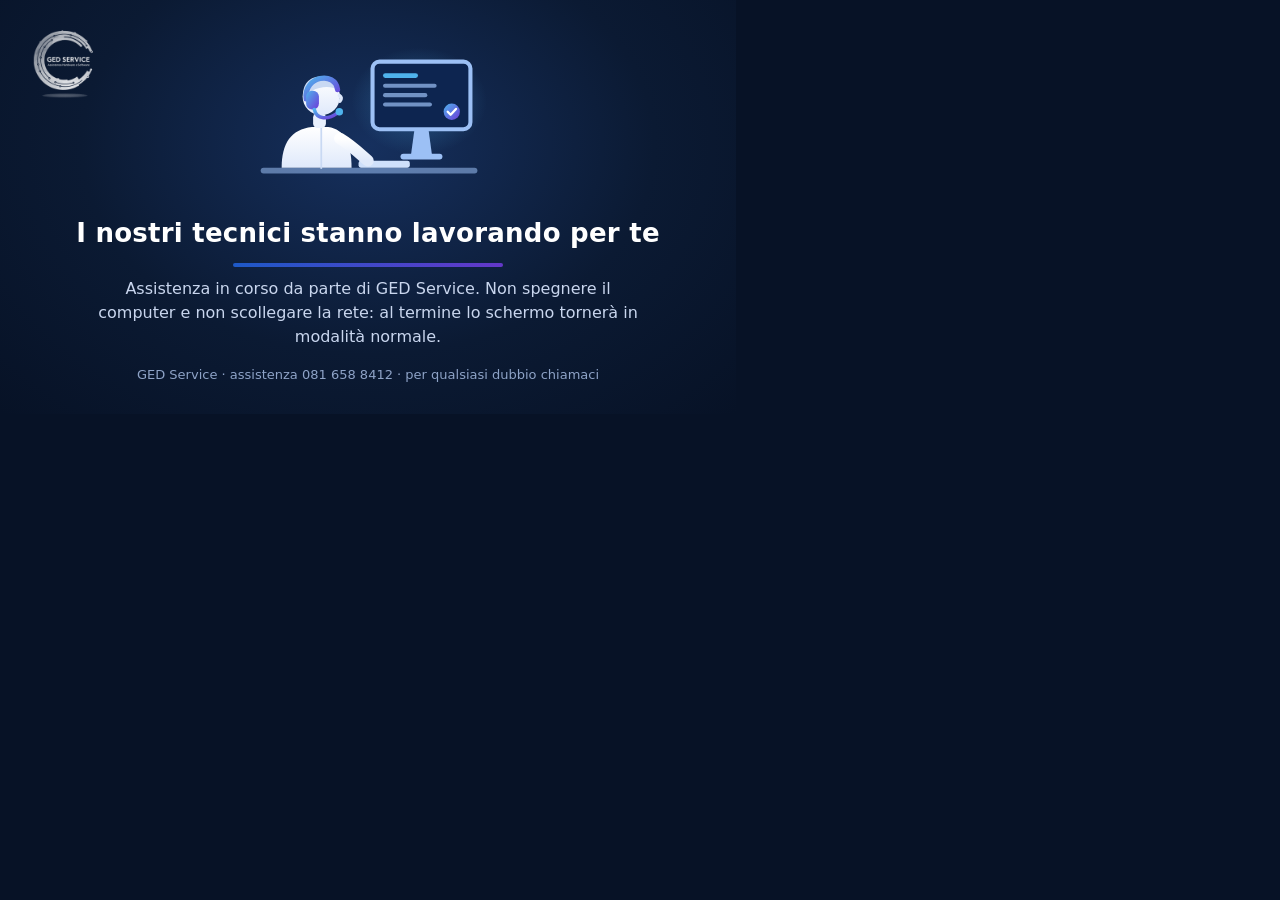
<file: res/ged/schermo-privacy/schermo-privacy.html>
<!doctype html>
<html lang="it"><head><meta charset="utf-8">
<title>Schermo privacy GED</title>
<!--
  GED Assistance: sorgente dell'immagine che il monitor del cliente mostra durante la
  "modalita' privacy" Modo 1 su Windows (variante A, approvata il 6/11/2026).
  La pagina e' fissa a 736x414 px CSS (16:9). Per rifare il PNG, con Chrome:
    chrome --headless=new --hide-scrollbars --force-device-scale-factor=2.608695652173913
           --window-size=736,414 --screenshot=schermo-privacy-1920x1080.png schermo-privacy.html
  (2.6087 = 1920/736). Il PNG entra nella DLL della finestra in primo piano: vedi
  prepara_windowinjection.py e .github/workflows/ged-windowinjection.yml.
-->
<style>
html,body{margin:0;padding:0;width:736px;height:414px;overflow:hidden;background:#071226}
body{font:17px/1.5 -apple-system,"Segoe UI",system-ui,"Helvetica Neue",Arial,sans-serif}
.schermo{position:relative;box-sizing:border-box;width:736px;height:414px;background:radial-gradient(ellipse at 50% 35%,#16305e 0%,#0b1a33 55%,#071226 100%);color:#fff;display:flex;flex-direction:column;align-items:center;justify-content:center;gap:10px;text-align:center;padding:4%}
.schermo svg{width:36%;max-width:280px;height:auto}
.titolo{font-size:26px;font-weight:700;letter-spacing:.01em}
.sotto{font-size:16px;color:#c9d6ee;max-width:80%}
.piede{font-size:13px;color:#8ea3c7;margin-top:6px}
.barra{width:40%;height:4px;border-radius:4px;background:linear-gradient(90deg,#1f5fd6,#6d3ad8);opacity:.9}
</style></head><body><div class="schermo"><img src="[data-uri]" alt="GED Service" style="position:absolute;top:22px;left:24px;width:11%;max-width:84px">
<svg viewBox="0 0 200 150" aria-hidden="true">
 <defs>
  <linearGradient id="g" x1="0" y1="0" x2="1" y2="1"><stop offset="0" stop-color="#4fb3ec"/><stop offset="1" stop-color="#6d3ad8"/></linearGradient>
  <linearGradient id="pelle" x1="0" y1="0" x2="0" y2="1"><stop offset="0" stop-color="#ffffff"/><stop offset="1" stop-color="#dfe9fb"/></linearGradient>
  <radialGradient id="alone" cx=".5" cy=".5" r=".5"><stop offset="0" stop-color="#4fb3ec" stop-opacity=".35"/><stop offset="1" stop-color="#4fb3ec" stop-opacity="0"/></radialGradient>
 </defs>
 <ellipse cx="144" cy="62" rx="58" ry="46" fill="url(#alone)"/>
 <!-- scrivania -->
 <rect x="8" y="119" width="186" height="5" rx="2.5" fill="#9cc0f5" opacity=".55"/>
 <!-- monitor -->
 <rect x="104" y="28" width="84" height="58" rx="6" fill="#0d2550" stroke="#9cc0f5" stroke-width="3.5"/>
 <rect x="113" y="38" width="30" height="4" rx="2" fill="#4fb3ec"/>
 <rect x="113" y="47" width="46" height="3.5" rx="1.75" fill="#9cc0f5" opacity=".7"/>
 <rect x="113" y="55" width="38" height="3.5" rx="1.75" fill="#9cc0f5" opacity=".7"/>
 <rect x="113" y="63" width="42" height="3.5" rx="1.75" fill="#9cc0f5" opacity=".7"/>
 <circle cx="172" cy="71" r="7" fill="url(#g)"/><path d="M168.5 71 l2.5 2.6 l4.6 -5" fill="none" stroke="#fff" stroke-width="2" stroke-linecap="round" stroke-linejoin="round"/>
 <path d="M140 86 h12 l3 22 h-18 z" fill="#9cc0f5"/>
 <rect x="128" y="107" width="36" height="5" rx="2.5" fill="#9cc0f5"/>
 <!-- tastiera -->
 <rect x="92" y="113" width="44" height="6" rx="2" fill="#cfe0fb"/>
 <!-- tecnico di profilo, rivolto al monitor -->
 <path d="M26 119 C26 98 34 86 52 84 L66 84 C80 86 86 98 86 119 Z" fill="url(#pelle)"/>
 <path d="M60 84 L60 120" stroke="#c9d9f3" stroke-width="1.5"/>
 <path d="M76 94 C86 100 92 106 100 113" fill="none" stroke="url(#pelle)" stroke-width="10" stroke-linecap="round"/>
 <rect x="53" y="72" width="11" height="13" rx="4" fill="#e8f0fd"/>
 <circle cx="60" cy="58" r="16" fill="url(#pelle)"/>
 <path d="M75.5 57 q3 2 0.5 5" fill="none" stroke="#dfe9fb" stroke-width="3" stroke-linecap="round"/>
 <path d="M44.5 57 C44 44 54 40 62 41 C70 42 74 47 75 52 C68 49 60 49 52 53 C49 55 47 58 46 61 Z" fill="#c9d9f3"/>
 <!-- cuffia -->
 <path d="M47 60 C45 40 72 36 74 52" fill="none" stroke="url(#g)" stroke-width="4.5" stroke-linecap="round"/>
 <rect x="47" y="53" width="11" height="16" rx="5" fill="url(#g)"/>
 <path d="M54 69 C56 78 66 78 74 72" fill="none" stroke="url(#g)" stroke-width="3" stroke-linecap="round"/>
 <circle cx="75.5" cy="71" r="3.2" fill="#4fb3ec"/>
</svg>
<div class="titolo">I nostri tecnici stanno lavorando per te</div>
<div class="barra"></div>
<div class="sotto">Assistenza in corso da parte di GED Service. Non spegnere il computer e non scollegare la rete: al termine lo schermo tornerà in modalità normale.</div>
<div class="piede">GED Service · assistenza 081 658 8412 · per qualsiasi dubbio chiamaci</div>
</div></body></html>
</file>
